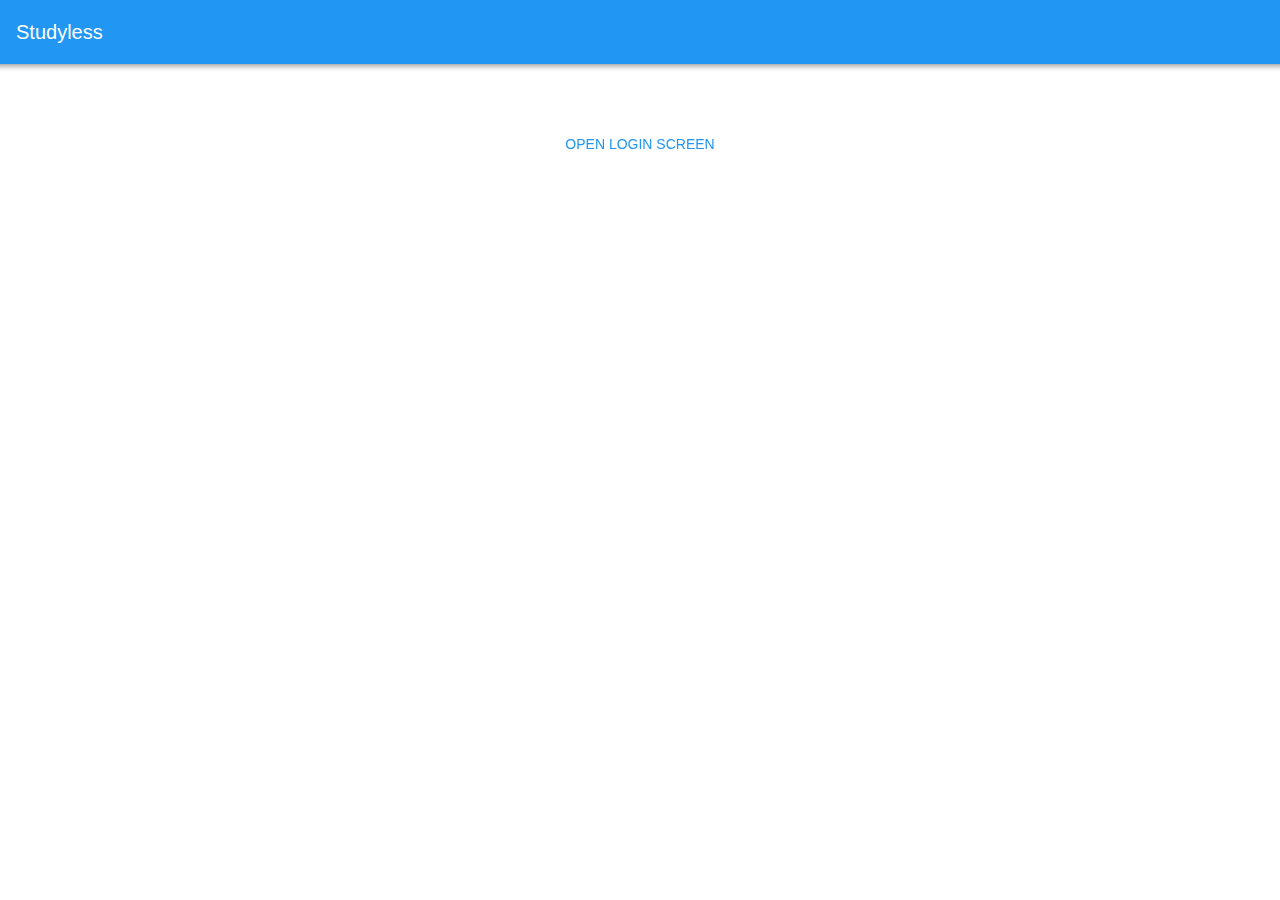
<file: index.html>
<!DOCTYPE html>
<html lang="en">
<head>
  <meta charset="utf-8">
  <!--
  Customize this policy to fit your own app's needs. For more guidance, see:
      https://github.com/apache/cordova-plugin-whitelist/blob/master/README.md#content-security-policy
  Some notes:
      * gap: is required only on iOS (when using UIWebView) and is needed for JS->native communication
      * https://ssl.gstatic.com is required only on Android and is needed for TalkBack to function properly
      * Disables use of inline scripts in order to mitigate risk of XSS vulnerabilities. To change this:
          * Enable inline JS: add 'unsafe-inline' to default-src
  -->
  <meta http-equiv="Content-Security-Policy" content="default-src * 'self' 'unsafe-inline' 'unsafe-eval' data: gap: content:">
  <meta name="viewport" content="width=device-width, initial-scale=1, maximum-scale=1, minimum-scale=1, user-scalable=no, minimal-ui, viewport-fit=cover">
  <meta name="apple-mobile-web-app-capable" content="yes">
  <meta name="apple-mobile-web-app-status-bar-style" content="default">
  <meta name="theme-color" content="#2196f3">
  <meta name="format-detection" content="telephone=no">
  <meta name="msapplication-tap-highlight" content="no">
  <title>Studyless</title>

  <link rel="stylesheet" href="framework7/css/framework7.min.css">
  <link rel="stylesheet" href="css/icons.css">
  <link rel="stylesheet" href="css/app.css">
</head>
<body>
<div id="app">
  <!-- Status bar overlay for fullscreen mode-->
  <div class="statusbar"></div>

  <!-- Your main view, should have "view-main" class -->
  <div class="view view-main ios-edges">
    <!-- Page, data-name contains page name which can be used in callbacks -->
    <div class="page page-with-subnavbar" data-name="home">
      <!-- Top Navbar -->
      <div class="navbar">
        <div class="navbar-inner">

        <div class="title sliding">Studyless</div>
        </div>
      </div>


    <!-- Scrollable page content-->
    <div class="page-content">
      <div class="content-block">
        <p>
          <!-- Open in login screen-modal that is already in DOM-->
          <a href="#" class="button login-screen-open" data-login-screen=".login-screen">Open Login Screen</a>
        </p>
        <p>
      </div>

    </div>

    <div class="login-screen">
      <div class="view">
        <div class="page">
          <div class="navbar">
            <div class="navbar-inner">
              <div class="title">Login Screen</div>
              <div class="right">
                <!-- Link to close login screen -->
                <a class="link login-screen-close">Close</a>
              </div>
            </div>
          </div>
        </div>
          <div class="page-content login-screen-content">
            <div class="login-screen-title">Studyless</div>
            <form>
              <div class="list">
                <ul>
                  <li class="item-content item-input">
                    <div class="item-inner">
                      <div class="item-title item-label">Username</div>
                      <div class="item-input-wrap">
                        <input type="text" name="username" placeholder="Your username">
                      </div>
                    </div>
                  </li>
                  <li class="item-content item-input">
                    <div class="item-inner">
                      <div class="item-title item-label">Password</div>
                      <div class="item-input-wrap">
                        <input type="password" name="password" placeholder="Your password">
                      </div>
                    </div>
                  </li>
                </ul>
              </div>
              <div class="list">
                <ul>
                  <li><a class="item-link list-button" href="#">Sign In</a></li>
                </ul>
                <div class="block-footer">
                  <p>Lorem ipsum dolor sit amet, consectetur adipiscing elit.</p>
                  <p><a class="link login-screen-close" href="#">Close Login Screen</a></p>
                </div>
              </div>
            </form>
          </div>
        </div>
      </div>


    </div>
  </div>
</div>

<!-- Cordova -->
<!--
<script src="cordova.js"></script>
-->

<!-- Framework7 library -->
<script src="framework7/js/framework7.min.js"></script>

<!-- App routes -->
<script src="js/routes.js"></script>

<!-- Your custom app scripts -->
<script src="js/app.js"></script>

<!-- Remove branding from 000WebHost -->
<script>
$$(document).on('DOMContentLoaded', function(){
  $$('body').find('img[src$="https://cdn.rawgit.com/000webhost/logo/e9bd13f7/footer-powered-by-000webhost-white2.png"]').remove();
});
</script>

</body>
</html>
</file>
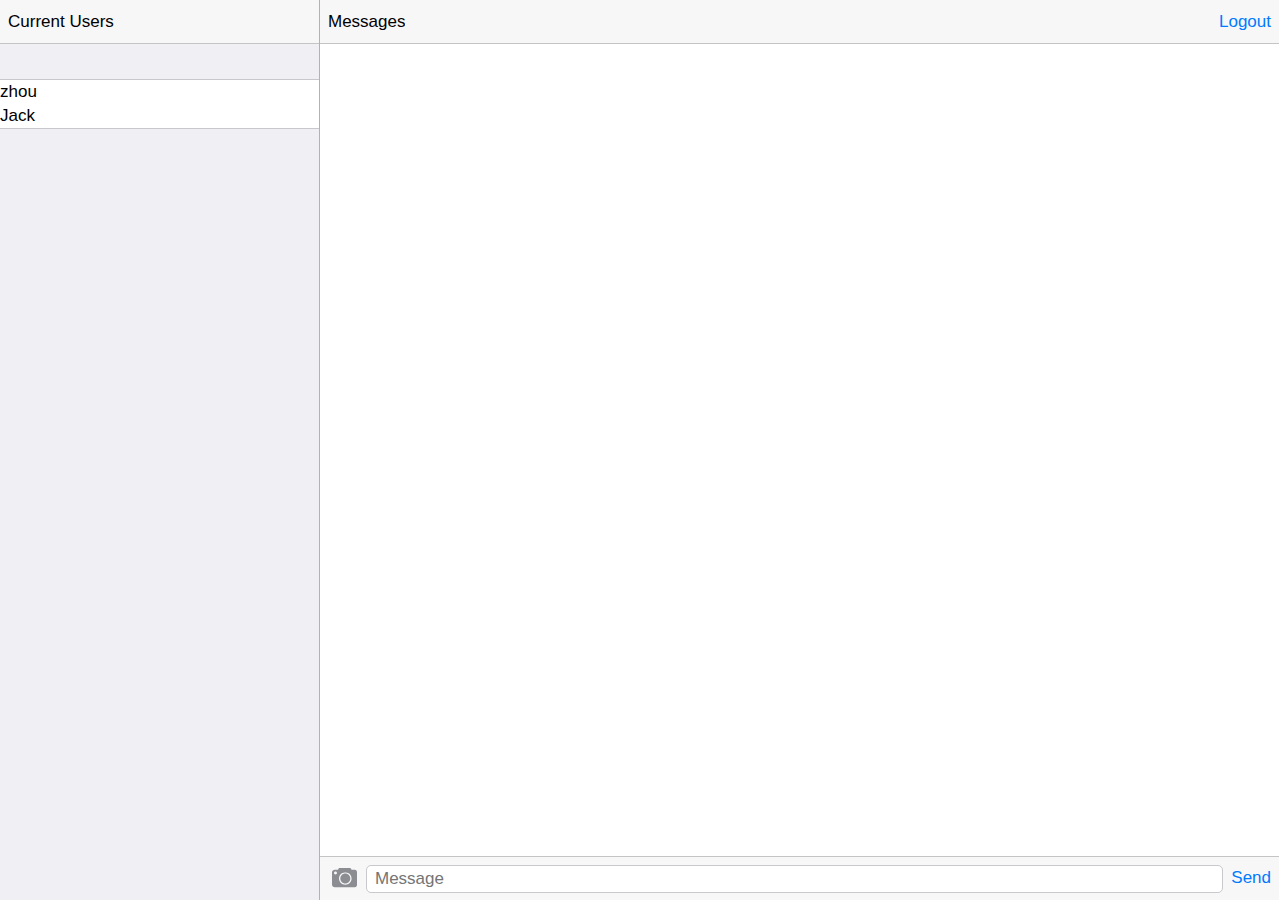
<file: Chattr-master/index.html>
<!DOCTYPE html>
<html>
  <head>
    <meta charset="utf-8">
    <meta name="viewport" content="width=device-width, initial-scale=1, maximum-scale=1, minimum-scale=1, user-scalable=no, minimal-ui">
    <meta name="apple-mobile-web-app-capable" content="yes">
    <meta name="apple-mobile-web-app-status-bar-style" content="black">
    <title>Chattr</title>
      <link rel="stylesheet" href="css/framework7.min.css">
      <link href="support/skype/emoticons.css" rel="stylesheet" type="text/css">
      <link rel="stylesheet" href="css/style.css">
      <!-- Favicon-->
      <link href="img/icon-57.png" rel="shortcut icon">
      <!-- iOS 7 iPad (retina) -->
      <link href="img/icon-152.png" sizes="152x152" rel="apple-touch-icon">
      <!-- iOS 6 iPad (retina) -->
      <link href="img/icon-144.png" sizes="144x144" rel="apple-touch-icon">
      <!-- iOS 7 iPhone (retina) -->
      <link href="img/icon-120.png" sizes="120x120" rel="apple-touch-icon">
      <!-- iOS 6 iPhone (retina) -->
      <link href="img/icon-114.png" sizes="114x114" rel="apple-touch-icon">
      <!-- iOS 7 iPad -->
      <link href="img/icon-76.png" sizes="76x76" rel="apple-touch-icon">
      <!-- iOS 6 iPad -->
      <link href="img/icon-72.png" sizes="72x72" rel="apple-touch-icon">
      <!-- iOS 6 iPhone -->
      <link href="img/icon-57.png" sizes="57x57" rel="apple-touch-icon">
  </head>
  <body onunload="newUser.remove()">
    <div class="statusbar-overlay"></div>
    <div class="panel-overlay"></div>
    <!-- Views -->
    <div class="views">
      <!-- Left view -->
      <div class="view view-left navbar-through">
        <div class="navbar">
          <div class="navbar-inner">
            <div class="center sliding">Current Users</div>
          </div>
        </div>
        <div class="pages">
          <div data-page="index-left" class="page">
            <div class="page-content">
              <div class="list-block">
                <ul id="userList">
                    <li>zhou</li>
                    <li>Jack</li>
                </ul>
              </div>
            </div>
          </div>
        </div>
      </div>
      <!-- Main view (right) -->
      <div class="view view-main navbar-through">
        <div class="navbar">
          <div class="navbar-inner">
            <div class="center sliding">Messages</div>
            <a href="#" class="link" onclick="newUser.remove();chattr.alert('You are now logged off.');location.reload();">Logout</a>
          </div>
        </div>
        <!-- Pages-->
        <div class="pages">
          <!-- Page, data-page contains page name-->
            <div data-page="messages" class="page no-toolbar toolbar-fixed">
                <div class="toolbar messagebar">
                    <div class="toolbar-inner"><a href="#" id="sendPhoto" class="link icon-only"><i class="icon icon-camera"></i></a>
                        <textarea placeholder="Message"></textarea><a href="#" class="link">Send</a>
                    </div>
                </div>
                <div class="page-content messages-content">
                    <div class="messages"></div>
                </div>
            </div>
        </div>
      </div>
    </div>
    <script type="text/javascript" src="https://cdnjs.cloudflare.com/ajax/libs/jquery/1.11.1/jquery.min.js"></script>
    <script src="https://cdn.firebase.com/js/client/1.0.19/firebase.js"></script>
    <script type="text/javascript" src="js/framework7.min.js"></script>
    <script type="text/javascript" src="js/emoticons.js"></script>
    <script type="text/javascript" src="js/md5.js"></script>
    <script type="text/javascript" src="js/app.js"></script>
  </body>
</html>
</file>
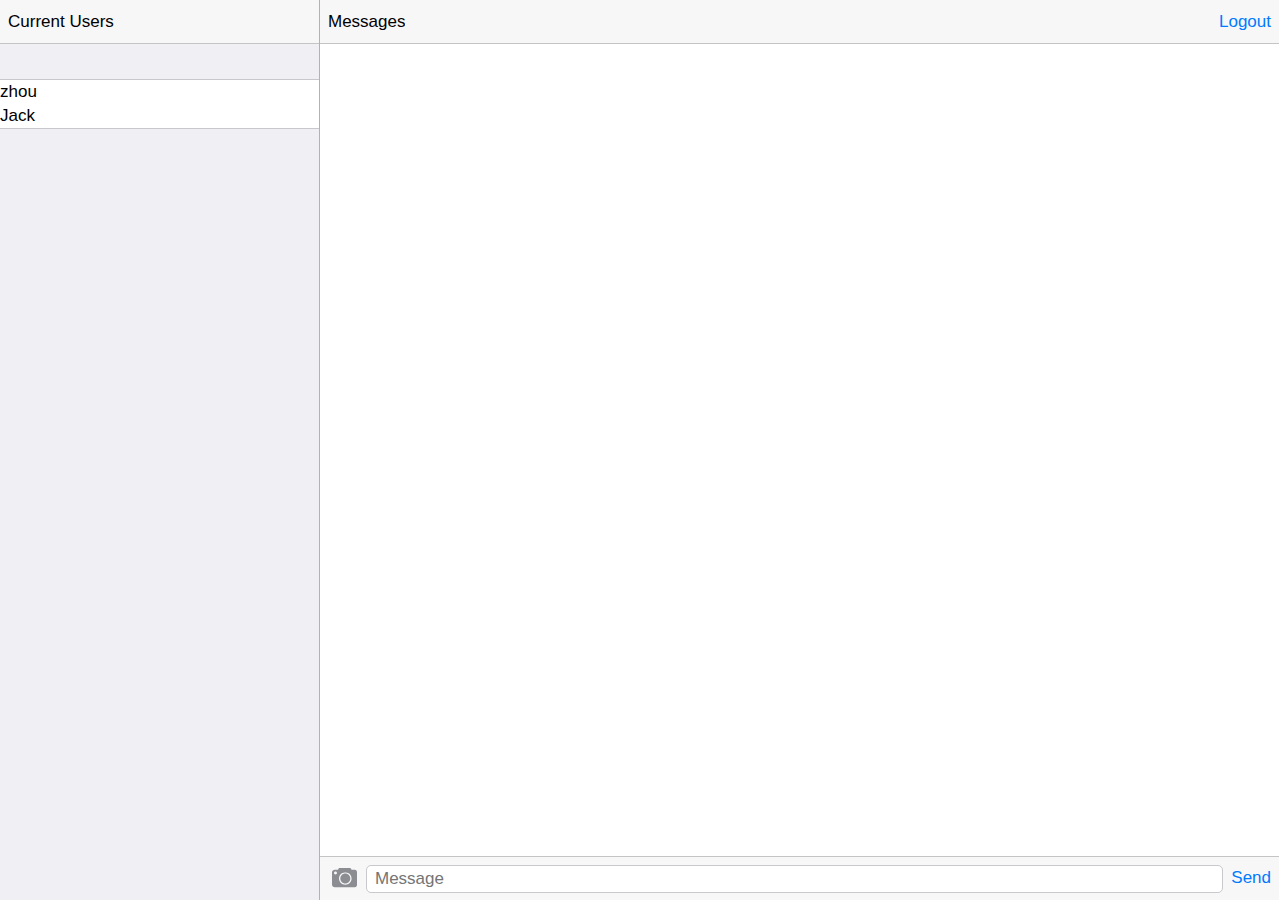
<file: StudyLess-Chatting/index.html>
<!DOCTYPE html>
<html>
  <head>
    <meta charset="utf-8">
    <meta name="viewport" content="width=device-width, initial-scale=1, maximum-scale=1, minimum-scale=1, user-scalable=no, minimal-ui">
    <meta name="apple-mobile-web-app-capable" content="yes">
    <meta name="apple-mobile-web-app-status-bar-style" content="black">
    <title>StudyLess</title>
      <link rel="stylesheet" href="css/framework7.min.css">
      <link href="support/skype/emoticons.css" rel="stylesheet" type="text/css">
      <link rel="stylesheet" href="css/style.css">
      <!-- Favicon-->
      <link href="img/icon-57.png" rel="shortcut icon">
      <!-- iOS 7 iPad (retina) -->
      <link href="img/icon-152.png" sizes="152x152" rel="apple-touch-icon">
      <!-- iOS 6 iPad (retina) -->
      <link href="img/icon-144.png" sizes="144x144" rel="apple-touch-icon">
      <!-- iOS 7 iPhone (retina) -->
      <link href="img/icon-120.png" sizes="120x120" rel="apple-touch-icon">
      <!-- iOS 6 iPhone (retina) -->
      <link href="img/icon-114.png" sizes="114x114" rel="apple-touch-icon">
      <!-- iOS 7 iPad -->
      <link href="img/icon-76.png" sizes="76x76" rel="apple-touch-icon">
      <!-- iOS 6 iPad -->
      <link href="img/icon-72.png" sizes="72x72" rel="apple-touch-icon">
      <!-- iOS 6 iPhone -->
      <link href="img/icon-57.png" sizes="57x57" rel="apple-touch-icon">
  </head>
  <body onunload="newUser.remove()">
    <div class="statusbar-overlay"></div>
    <div class="panel-overlay"></div>
    <!-- Views -->
    <div class="views">
      <!-- Left view -->
      <div class="view view-left navbar-through">
        <div class="navbar">
          <div class="navbar-inner">
            <div class="center sliding">Current Users</div>
          </div>
        </div>
        <div class="pages">
          <div data-page="index-left" class="page">
            <div class="page-content">
              <div class="list-block">
                <ul id="userList">
                    <li>zhou</li>
                    <li>Jack</li>
                </ul>
              </div>
            </div>
          </div>
        </div>
      </div>
      <!-- Main view (right) -->
      <div class="view view-main navbar-through">
        <div class="navbar">
          <div class="navbar-inner">
            <div class="center sliding">Messages</div>
            <a href="#" class="link" onclick="newUser.remove();StudyLess.alert('You are now logged off.');location.reload();">Logout</a>
          </div>
        </div>
        <!-- Pages-->
        <div class="pages">
          <!-- Page, data-page contains page name-->
            <div data-page="messages" class="page no-toolbar toolbar-fixed">
                <div class="toolbar messagebar">
                    <div class="toolbar-inner"><a href="#" id="sendPhoto" class="link icon-only"><i class="icon icon-camera"></i></a>
                        <textarea placeholder="Message"></textarea><a href="#" class="link">Send</a>
                    </div>
                </div>
                <div class="page-content messages-content">
                    <div class="messages"></div>
                </div>
            </div>
        </div>
      </div>
    </div>
    <script type="text/javascript" src="https://cdnjs.cloudflare.com/ajax/libs/jquery/1.11.1/jquery.min.js"></script>
    <script src="https://cdn.firebase.com/js/client/1.0.19/firebase.js"></script>
    <script type="text/javascript" src="js/framework7.min.js"></script>
    <script type="text/javascript" src="js/emoticons.js"></script>
    <script type="text/javascript" src="js/md5.js"></script>
    <script type="text/javascript" src="js/app.js"></script>
  </body>
</html>
</file>
<file: css/icons.css>
/* Material Icons Font (for MD theme) */
@font-face {
  font-family: 'Material Icons';
  font-style: normal;
  font-weight: 400;
  src: url(../fonts/MaterialIcons-Regular.eot); /* For IE6-8 */
  src: local('Material Icons'),
       local('MaterialIcons-Regular'),
       url(../fonts/MaterialIcons-Regular.woff2) format('woff2'),
       url(../fonts/MaterialIcons-Regular.woff) format('woff'),
       url(../fonts/MaterialIcons-Regular.ttf) format('truetype');
}

.material-icons {
  font-family: 'Material Icons';
  font-weight: normal;
  font-style: normal;
  font-size: 24px;  /* Preferred icon size */
  display: inline-block;
  line-height: 1;
  text-transform: none;
  letter-spacing: normal;
  word-wrap: normal;
  white-space: nowrap;
  direction: ltr;

  /* Support for all WebKit browsers. */
  -webkit-font-smoothing: antialiased;
  /* Support for Safari and Chrome. */
  text-rendering: optimizeLegibility;

  /* Support for Firefox. */
  -moz-osx-font-smoothing: grayscale;

  /* Support for IE. */
  font-feature-settings: 'liga';
}

/* Framework7 Icons Font (for iOS theme) */
@font-face {
  font-family: 'Framework7 Icons';
  font-style: normal;
  font-weight: 400;
  src: url("../fonts/Framework7Icons-Regular.eot");
  src: url("../fonts/Framework7Icons-Regular.woff2") format("woff2"),
       url("../fonts/Framework7Icons-Regular.woff") format("woff"),
       url("../fonts/Framework7Icons-Regular.ttf") format("truetype");
}

.f7-icons {
  font-family: 'Framework7 Icons';
  font-weight: normal;
  font-style: normal;
  font-size: 25px;
  line-height: 1;
  letter-spacing: normal;
  text-transform: none;
  display: inline-block;
  white-space: nowrap;
  word-wrap: normal;
  direction: ltr;
  -webkit-font-smoothing: antialiased;
  text-rendering: optimizeLegibility;
  -moz-osx-font-smoothing: grayscale;
  -webkit-font-feature-settings: "liga";
  -moz-font-feature-settings: "liga=1";
  -moz-font-feature-settings: "liga";
  font-feature-settings: "liga";
  text-align: center;
}
</file>
<file: css/app.css>
/* Your app styles here */
.page-content {
	overflow: hidden;
}

#map {
	height: -webkit-calc(100vh - 104px);
	height: calc(100vh - 104px);
	width: 100vw;
	padding: 0px;
}
</file>
<file: Chattr-master/support/skype/emoticons.css>
.emoticon {
    display: inline-block;
    width: 24px;
    height: 24px;
    text-indent: -10000px;
    overflow: hidden;
    cursor: text;
    background: url('emoticons.png') no-repeat;
    text-align: left;
}
.emoticon-smile { background-position: 0 0; }
.emoticon-sad-smile { background-position: 0 -29px; }
.emoticon-big-smile { background-position: 0 -58px; }
.emoticon-cool { background-position: 0 -87px; }
.emoticon-surprised { background-position: 0 -116px; }
.emoticon-wink { background-position: 0 -145px; }
.emoticon-crying { background-position: 0 -174px; }
.emoticon-sweating { background-position: 0 -203px; }
.emoticon-speechless { background-position: 0 -232px; }
.emoticon-kiss { background-position: 0 -261px; }
.emoticon-tongue-out { background-position: 0 -290px; }
.emoticon-blush { background-position: 0 -319px; }
.emoticon-wondering { background-position: 0 -348px; }
.emoticon-sleepy { background-position: 0 -377px; }
.emoticon-dull { background-position: 0 -406px; }
.emoticon-in-love { background-position: 0 -435px; }
.emoticon-evil-grin { background-position: 0 -464px; }
.emoticon-talking { background-position: 0 -493px; }
.emoticon-yawn { background-position: 0 -522px; }
.emoticon-puke { background-position: 0 -551px; }
.emoticon-doh { background-position: 0 -580px; }
.emoticon-angry { background-position: 0 -609px; }
.emoticon-speechless-1 { background-position: 0 -638px; }
.emoticon-it-wasnt-me { background-position: 0 -667px; }
.emoticon-kiss-1 { background-position: 0 -696px; }
.emoticon-party { background-position: 0 -725px; }
.emoticon-tongue-out-1 { background-position: 0 -754px; }
.emoticon-wondering-1 { background-position: 0 -783px; }
.emoticon-worried { background-position: 0 -812px; }
.emoticon-mmm { background-position: 0 -841px; }
.emoticon-sleepy-1 { background-position: 0 -870px; }
.emoticon-dull-1 { background-position: 0 -899px; }
.emoticon-nerd { background-position: 0 -928px; }
.emoticon-evil-grin-1 { background-position: 0 -957px; }
.emoticon-lips-sealed { background-position: 0 -986px; }
.emoticon-hi { background-position: 0 -1015px; }
.emoticon-call { background-position: 0 -1044px; }
.emoticon-devil { background-position: 0 -1073px; }
.emoticon-angel { background-position: 0 -1102px; }
.emoticon-angry-1 { background-position: 0 -1131px; }
.emoticon-envy { background-position: 0 -1160px; }
.emoticon-worried-1 { background-position: 0 -1189px; }
.emoticon-nerd-1 { background-position: 0 -1218px; }
.emoticon-wait { background-position: 0 -1247px; }
.emoticon-bear { background-position: 0 -1276px; }
.emoticon-lips-sealed-1 { background-position: 0 -1305px; }
.emoticon-make-up { background-position: 0 -1334px; }
.emoticon-giggle { background-position: 0 -1363px; }
.emoticon-clapping { background-position: 0 -1392px; }
.emoticon-thinking { background-position: 0 -1421px; }
.emoticon-bow { background-position: 0 -1450px; }
.emoticon-rofl { background-position: 0 -1479px; }
.emoticon-whew { background-position: 0 -1508px; }
.emoticon-happy { background-position: 0 -1537px; }
.emoticon-smirk { background-position: 0 -1566px; }
.emoticon-nod { background-position: 0 -1595px; }
.emoticon-shake { background-position: 0 -1624px; }
.emoticon-punch { background-position: 0 -1653px; }
.emoticon-emo { background-position: 0 -1682px; }
.emoticon-yes { background-position: 0 -1711px; }
.emoticon-no { background-position: 0 -1740px; }
.emoticon-handshake { background-position: 0 -1769px; }
.emoticon-skype { background-position: 0 -1798px; }
.emoticon-heart { background-position: 0 -1827px; }
.emoticon-broken-heart { background-position: 0 -1856px; }
.emoticon-mail { background-position: 0 -1885px; }
.emoticon-flower { background-position: 0 -1914px; }
.emoticon-rain { background-position: 0 -1943px; }
.emoticon-sun { background-position: 0 -1972px; }
.emoticon-time { background-position: -29px 0; }
.emoticon-music { background-position: -29px -29px; }
.emoticon-movie { background-position: -29px -58px; }
.emoticon-phone { background-position: -29px -87px; }
.emoticon-coffee { background-position: -29px -116px; }
.emoticon-pizza { background-position: -29px -145px; }
.emoticon-cash { background-position: -29px -174px; }
.emoticon-muscle { background-position: -29px -203px; }
.emoticon-cake { background-position: -29px -232px; }
.emoticon-beer { background-position: -29px -261px; }
.emoticon-drink { background-position: -29px -290px; }
.emoticon-dance { background-position: -29px -319px; }
.emoticon-ninja { background-position: -29px -348px; }
.emoticon-star { background-position: -29px -377px; }
.emoticon-mooning { background-position: -29px -406px; }
.emoticon-middlefinger { background-position: -29px -435px; }
.emoticon-bandit { background-position: -29px -464px; }
.emoticon-drunk { background-position: -29px -493px; }
.emoticon-smoke { background-position: -29px -522px; }
.emoticon-toivo { background-position: -29px -551px; }
.emoticon-rock { background-position: -29px -580px; }
.emoticon-headbang { background-position: -29px -609px; }
.emoticon-bug { background-position: -29px -638px; }
.emoticon-fubar { background-position: -29px -666px; }
.emoticon-poolparty { background-position: -29px -695px; }
.emoticon-swear { background-position: -29px -724px; }
.emoticon-tmi { background-position: -29px -753px; }
.emoticon-heidy { background-position: -29px -782px; }
.emoticon-myspace { background-position: -29px -811px; }
.emoticon-malthe { background-position: -29px -840px; }
.emoticon-tauri { background-position: -29px -869px; }
.emoticon-priidu { background-position: -29px -898px; }
</file>
<file: Chattr-master/css/style.css>
.view-left {
    float: left;
    width: 320px;
    border-right: 1px solid #b2b2b2;
}
.view-main {
    width: -webkit-calc(100% - 321px);
    width: -moz-calc(100% - 321px);
    width: -ms-calc(100% - 321px);
    width: calc(100% - 321px);
}
.message-received.message-pic .message-text {
    background: #e5e5ea;
}
.message-sent.message-pic .message-text {
    background: #e5e5ea;
}

@media (max-width: 768px) {
    .view-left {
        width: 160px;
    }
    .view-main {
        width: -webkit-calc(100% - 161px);
        width: -moz-calc(100% - 161px);
        width: -ms-calc(100% - 161px);
        width: calc(100% - 161px);
    }
}
@media (max-width: 480px) {
    .view-left {
        display: none;
    }
    .view-main {
        width: 100%;
    }
}
</file>
<file: StudyLess-Chatting/support/skype/emoticons.css>
.emoticon {
    display: inline-block;
    width: 24px;
    height: 24px;
    text-indent: -10000px;
    overflow: hidden;
    cursor: text;
    background: url('emoticons.png') no-repeat;
    text-align: left;
}
.emoticon-smile { background-position: 0 0; }
.emoticon-sad-smile { background-position: 0 -29px; }
.emoticon-big-smile { background-position: 0 -58px; }
.emoticon-cool { background-position: 0 -87px; }
.emoticon-surprised { background-position: 0 -116px; }
.emoticon-wink { background-position: 0 -145px; }
.emoticon-crying { background-position: 0 -174px; }
.emoticon-sweating { background-position: 0 -203px; }
.emoticon-speechless { background-position: 0 -232px; }
.emoticon-kiss { background-position: 0 -261px; }
.emoticon-tongue-out { background-position: 0 -290px; }
.emoticon-blush { background-position: 0 -319px; }
.emoticon-wondering { background-position: 0 -348px; }
.emoticon-sleepy { background-position: 0 -377px; }
.emoticon-dull { background-position: 0 -406px; }
.emoticon-in-love { background-position: 0 -435px; }
.emoticon-evil-grin { background-position: 0 -464px; }
.emoticon-talking { background-position: 0 -493px; }
.emoticon-yawn { background-position: 0 -522px; }
.emoticon-puke { background-position: 0 -551px; }
.emoticon-doh { background-position: 0 -580px; }
.emoticon-angry { background-position: 0 -609px; }
.emoticon-speechless-1 { background-position: 0 -638px; }
.emoticon-it-wasnt-me { background-position: 0 -667px; }
.emoticon-kiss-1 { background-position: 0 -696px; }
.emoticon-party { background-position: 0 -725px; }
.emoticon-tongue-out-1 { background-position: 0 -754px; }
.emoticon-wondering-1 { background-position: 0 -783px; }
.emoticon-worried { background-position: 0 -812px; }
.emoticon-mmm { background-position: 0 -841px; }
.emoticon-sleepy-1 { background-position: 0 -870px; }
.emoticon-dull-1 { background-position: 0 -899px; }
.emoticon-nerd { background-position: 0 -928px; }
.emoticon-evil-grin-1 { background-position: 0 -957px; }
.emoticon-lips-sealed { background-position: 0 -986px; }
.emoticon-hi { background-position: 0 -1015px; }
.emoticon-call { background-position: 0 -1044px; }
.emoticon-devil { background-position: 0 -1073px; }
.emoticon-angel { background-position: 0 -1102px; }
.emoticon-angry-1 { background-position: 0 -1131px; }
.emoticon-envy { background-position: 0 -1160px; }
.emoticon-worried-1 { background-position: 0 -1189px; }
.emoticon-nerd-1 { background-position: 0 -1218px; }
.emoticon-wait { background-position: 0 -1247px; }
.emoticon-bear { background-position: 0 -1276px; }
.emoticon-lips-sealed-1 { background-position: 0 -1305px; }
.emoticon-make-up { background-position: 0 -1334px; }
.emoticon-giggle { background-position: 0 -1363px; }
.emoticon-clapping { background-position: 0 -1392px; }
.emoticon-thinking { background-position: 0 -1421px; }
.emoticon-bow { background-position: 0 -1450px; }
.emoticon-rofl { background-position: 0 -1479px; }
.emoticon-whew { background-position: 0 -1508px; }
.emoticon-happy { background-position: 0 -1537px; }
.emoticon-smirk { background-position: 0 -1566px; }
.emoticon-nod { background-position: 0 -1595px; }
.emoticon-shake { background-position: 0 -1624px; }
.emoticon-punch { background-position: 0 -1653px; }
.emoticon-emo { background-position: 0 -1682px; }
.emoticon-yes { background-position: 0 -1711px; }
.emoticon-no { background-position: 0 -1740px; }
.emoticon-handshake { background-position: 0 -1769px; }
.emoticon-skype { background-position: 0 -1798px; }
.emoticon-heart { background-position: 0 -1827px; }
.emoticon-broken-heart { background-position: 0 -1856px; }
.emoticon-mail { background-position: 0 -1885px; }
.emoticon-flower { background-position: 0 -1914px; }
.emoticon-rain { background-position: 0 -1943px; }
.emoticon-sun { background-position: 0 -1972px; }
.emoticon-time { background-position: -29px 0; }
.emoticon-music { background-position: -29px -29px; }
.emoticon-movie { background-position: -29px -58px; }
.emoticon-phone { background-position: -29px -87px; }
.emoticon-coffee { background-position: -29px -116px; }
.emoticon-pizza { background-position: -29px -145px; }
.emoticon-cash { background-position: -29px -174px; }
.emoticon-muscle { background-position: -29px -203px; }
.emoticon-cake { background-position: -29px -232px; }
.emoticon-beer { background-position: -29px -261px; }
.emoticon-drink { background-position: -29px -290px; }
.emoticon-dance { background-position: -29px -319px; }
.emoticon-ninja { background-position: -29px -348px; }
.emoticon-star { background-position: -29px -377px; }
.emoticon-mooning { background-position: -29px -406px; }
.emoticon-middlefinger { background-position: -29px -435px; }
.emoticon-bandit { background-position: -29px -464px; }
.emoticon-drunk { background-position: -29px -493px; }
.emoticon-smoke { background-position: -29px -522px; }
.emoticon-toivo { background-position: -29px -551px; }
.emoticon-rock { background-position: -29px -580px; }
.emoticon-headbang { background-position: -29px -609px; }
.emoticon-bug { background-position: -29px -638px; }
.emoticon-fubar { background-position: -29px -666px; }
.emoticon-poolparty { background-position: -29px -695px; }
.emoticon-swear { background-position: -29px -724px; }
.emoticon-tmi { background-position: -29px -753px; }
.emoticon-heidy { background-position: -29px -782px; }
.emoticon-myspace { background-position: -29px -811px; }
.emoticon-malthe { background-position: -29px -840px; }
.emoticon-tauri { background-position: -29px -869px; }
.emoticon-priidu { background-position: -29px -898px; }
</file>
<file: StudyLess-Chatting/css/style.css>
.view-left {
    float: left;
    width: 320px;
    border-right: 1px solid #b2b2b2;
}
.view-main {
    width: -webkit-calc(100% - 321px);
    width: -moz-calc(100% - 321px);
    width: -ms-calc(100% - 321px);
    width: calc(100% - 321px);
}
.message-received.message-pic .message-text {
    background: #e5e5ea;
}
.message-sent.message-pic .message-text {
    background: #e5e5ea;
}

@media (max-width: 768px) {
    .view-left {
        width: 160px;
    }
    .view-main {
        width: -webkit-calc(100% - 161px);
        width: -moz-calc(100% - 161px);
        width: -ms-calc(100% - 161px);
        width: calc(100% - 161px);
    }
}
@media (max-width: 480px) {
    .view-left {
        display: none;
    }
    .view-main {
        width: 100%;
    }
}
</file>
